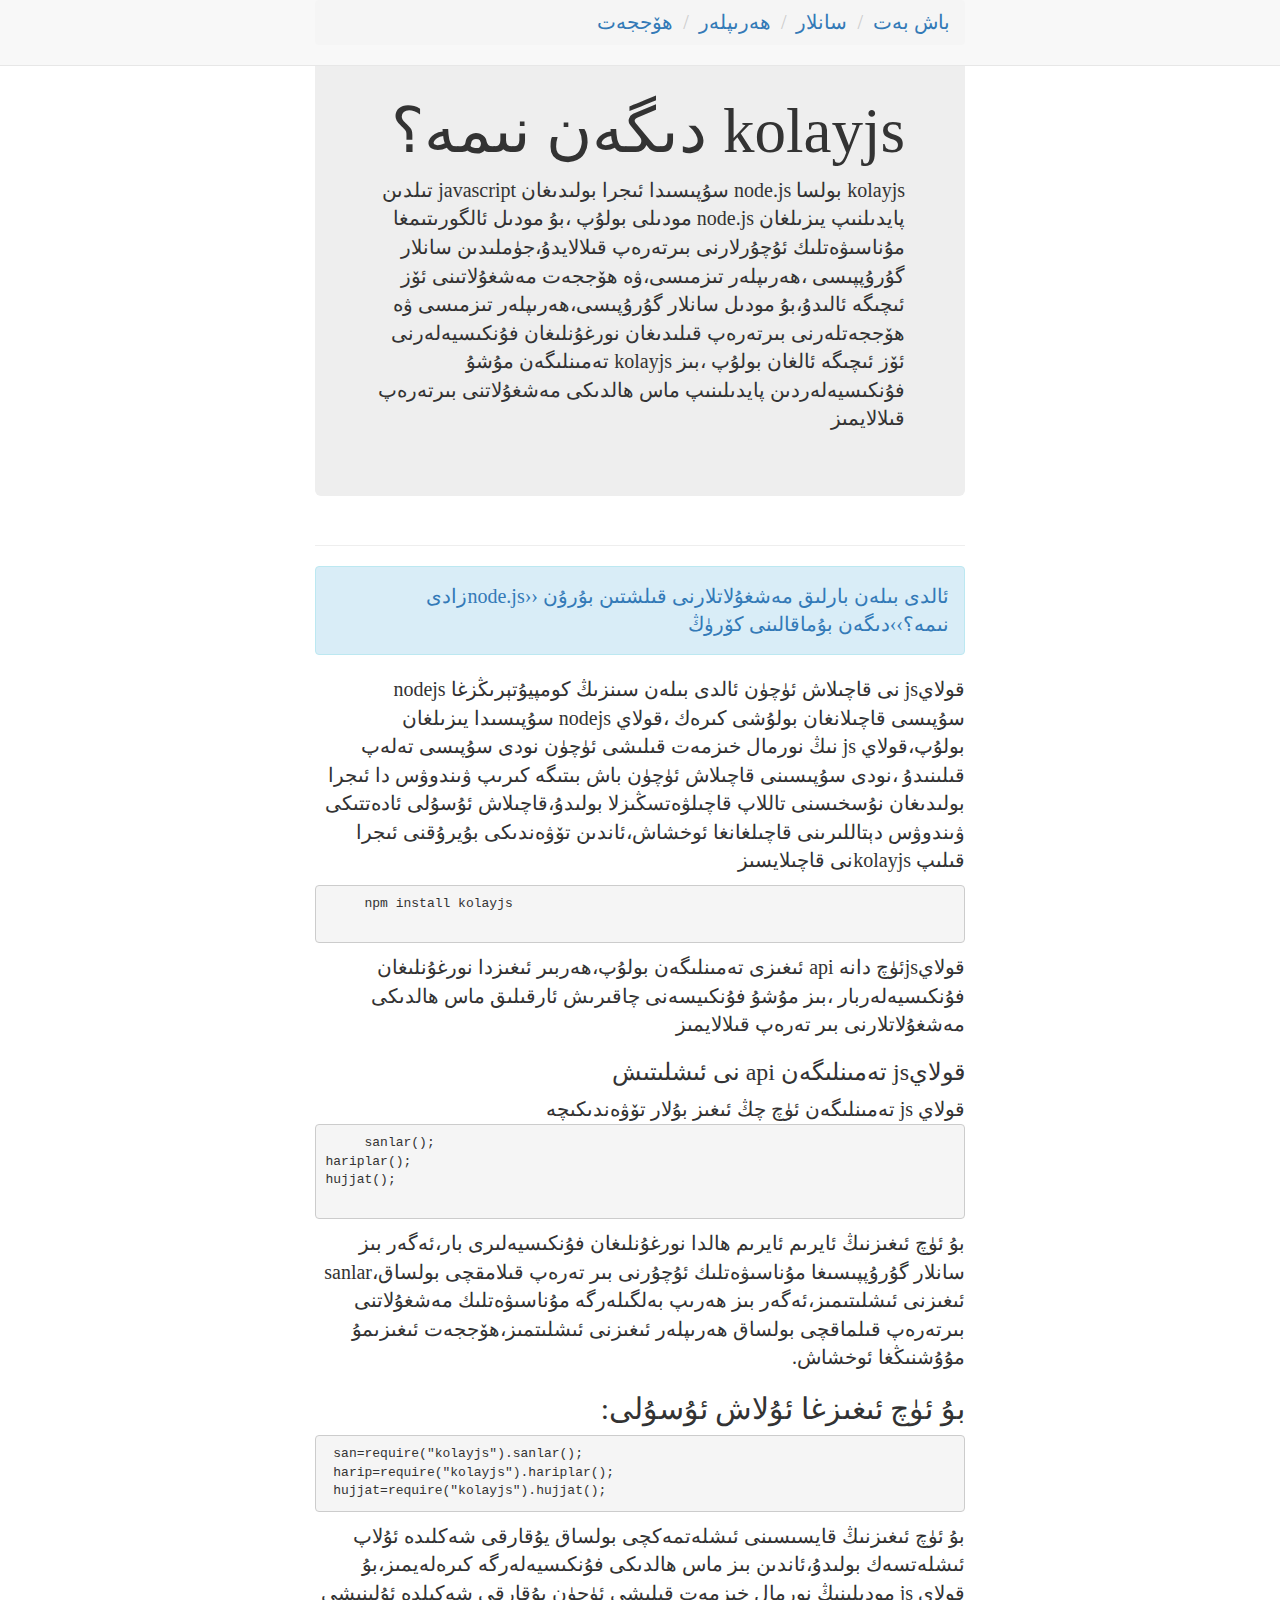
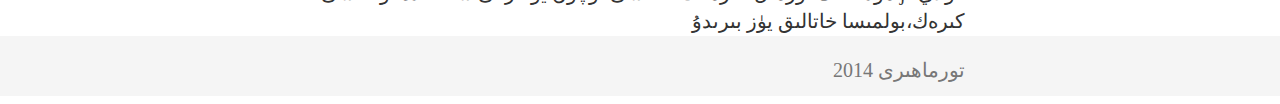
<file: index.html>
<!DOCTYPE html>
<html>
<head>
  <meta charset="utf-8">
  <meta charset ="utf-8"name="viewport" content="width=device-width, initial-scale=1">

  <title>kolayjs</title>
  <link rel="stylesheet" href="css/mini.css">

<link rel="stylesheet" type="text/css" href="css/style.css">
            <script src="parse-1.3.4.min.js"></script>
    <script type="text/javascript">
Parse.initialize("hQWftQt5eQRpD42DoAt5a1qtkbj5ELxzc3Wf0day", "PVs8bX49QkDWCyoSa6P2g3TeUj6JH1Xrb0m5sY8g");

    var count=0;
        function load () {
            var cls=count++;
            console.log(cls);
        }
        load();
var dimensions = {
  // What type of news is this? 
  category: 'politics',
  // Is it a weekday or a weekend?
  dayType: 'weekday'
};
// Send the dimensions to Parse along with the 'search' event
 
Parse.Analytics.track('read', dimensions);
    </script>
</head>
<body>
 <nav class="navbar navbar-default navbar-fixed-top" role="navigation">
  <div class="container">
   <ol class="breadcrumb">
  <li><a href="index.html" target="_blank">باش بەت</a></li>
  <li><a href="sanlar.html" target="_blank">سانلار</a></li>
  <li><a href="hariplar.html" target="_blank">ھەرىپلەر</a></li>
  <li><a href="hujjat.html" target="_blank">ھۆججەت</a></li>
</ol>
  </div>
</nav>
</br>
<!-- Begin page content -->
    <div class="container">
      <div class="jumbotron">
 <h1>kolayjs دىگەن نىمە؟</h1>
 kolayjs بولسا node.js سۇپىسىدا ئىجرا بولىدىغان javascript تىلدىن پايدىلنىپ يىزىلغان node.js مودىلى بولۇپ ،بۇ مودىل ئالگورىتىمغا مۇناسىۋەتلىك ئۇچۇرلارنى بىرتەرەپ قىلالايدۇ،جۈملىدىن سانلار گۇرۇپپىسى ،ھەرىپلەر تىزمىسى،ۋە ھۆججەت مەشغۇلاتىنى ئۆز ئىچىگە ئالىدۇ،بۇ مودىل سانلار گۇرۇپىسى،ھەرىپلەر تىزمىسى ۋە ھۆججەتلەرنى بىرتەرەپ قىلىدىغان نورغۇنلىغان فۇنكىسيەلەرنى ئۆز ئىچىگە ئالغان بولۇپ ،بىز kolayjs تەمىنلىگەن مۇشۇ فۇنكىسيەلەردىن پايدىلىنىپ ماس ھالدىكى مەشغۇلاتنى بىرتەرەپ قىلالايمىز
</p>
 
</div>
      <div class="page-header">
        
      </div>
      <p class="lead">
         <div class="alert alert-info" role="alert">
       <a href="http://tormahiri.github.io/blog/javascript/2014/11/23/nodejs-hakkida-tormahiri.html">
        ئالدى بىلەن بارلىق مەشغۇلاتلارنى قىلشتىن بۇرۇن ‹‹node.jsزادى نىمە؟››دىگەن بۇماقالىنى كۆرۈڭ
       </a>
         </div>
      <p>

قولايjs نى قاچىلاش ئۈچۈن ئالدى بىلەن سىنزىڭ كومپيۇتېرىڭزغا nodejs سۇپىسى قاچىلانغان بولۇشى كىرەك ،قولاي nodejs سۇپىسىدا يىزىلغان بولۇپ،قولاي js نىڭ نورمال خىزمەت قىلىشى ئۈچۈن نودى سۇپىسى تەلەپ قىلىنىدۇ ،نودى سۇپىسىنى قاچىلاش ئۈچۈن باش بىتىگە كىرىپ ۋىندوۋس دا ئىجرا بولىدىغان نۇسخىسنى تاللاپ قاچىلۋەتسڭىزلا بولىدۇ،قاچىلاش ئۇسۇلى ئادەتتىكى ۋىندوۋس دېتاللىرىنى قاچىلغانغا ئوخشاش،ئاندىن تۆۋەندىكى بۇيرۇقنى ئىجرا قىلىپ kolayjsنى قاچىلايسىز
     <pre>
     npm install kolayjs
      </pre>
      قولايjsئۈچ دانە api ئىغىزى تەمىنلىگەن بولۇپ،ھەربىر ئىغىزدا نورغۇنلىغان فۇنكىسيەلەربار ،بىز مۇشۇ فۇنكىيسەنى چاقىرىش ئارقىلىق ماس ھالدىكى مەشغۇلاتلارنى بىر تەرەپ قىلالايمىز
    </br>
    <h3>قولايjs تەمىنلىگەن api نى ئىشلىتىش</h3>
     قولاي js تەمىنلىگەن ئۈچ چڭ ئىغىز بۇلار تۆۋەندىكىچە
     <pre>
     sanlar();
hariplar();
hujjat();
     </pre>
     بۇ ئۈچ ئىغىزنىڭ ئايرىم ئايرىم ھالدا نورغۇنلىغان فۇنكىسيەلىرى بار،ئەگەر بىز سانلار گۇرۇپپىسىغا مۇناسىۋەتلىك ئۇچۇرنى بىر تەرەپ قىلامقچى بولساق،sanlar ئىغىزنى ئىشلىتىمىز،ئەگەر بىز ھەرىپ بەلگىلەرگە مۇناسىۋەتلىك مەشغۇلاتنى بىرتەرەپ قىلماقچى بولساق ھەرىپلەر ئىغىزنى ئىشلىتمىز،ھۆججەت ئىغىزىمۇ مۇۇشنىڭغا ئوخشاش.
<h2>
بۇ ئۈچ ئىغىزغا ئۇلاش ئۇسۇلى:
</h2>
<pre>
 san=require("kolayjs").sanlar();
 harip=require("kolayjs").hariplar();
 hujjat=require("kolayjs").hujjat();
</pre>
بۇ ئۈچ ئىغىزنىڭ قايسىسىنى ئىشلەتمەكچى بولساق يۇقارقى شەكلىدە ئۇلاپ ئىشلەتسەك بولىدۇ،ئاندىن بىز ماس ھالدىكى فۇنكىسيەلەرگە كىرەلەيمىز،بۇ قولاي js مودىلىنىڭ نورمال خىزمەت قىلىشى ئۈچۈن يۇقارقى شەكىلدە ئۇلىنىشى كىرەك،بولمىسا خاتالىق يۈز بىرىدۇ

     
    </div>


    <footer class="footer">
      <div class="container">
        <p class="text-muted">تورماھىرى 2014</p>
      </div>
    </footer>



</body>
</html>
</file>
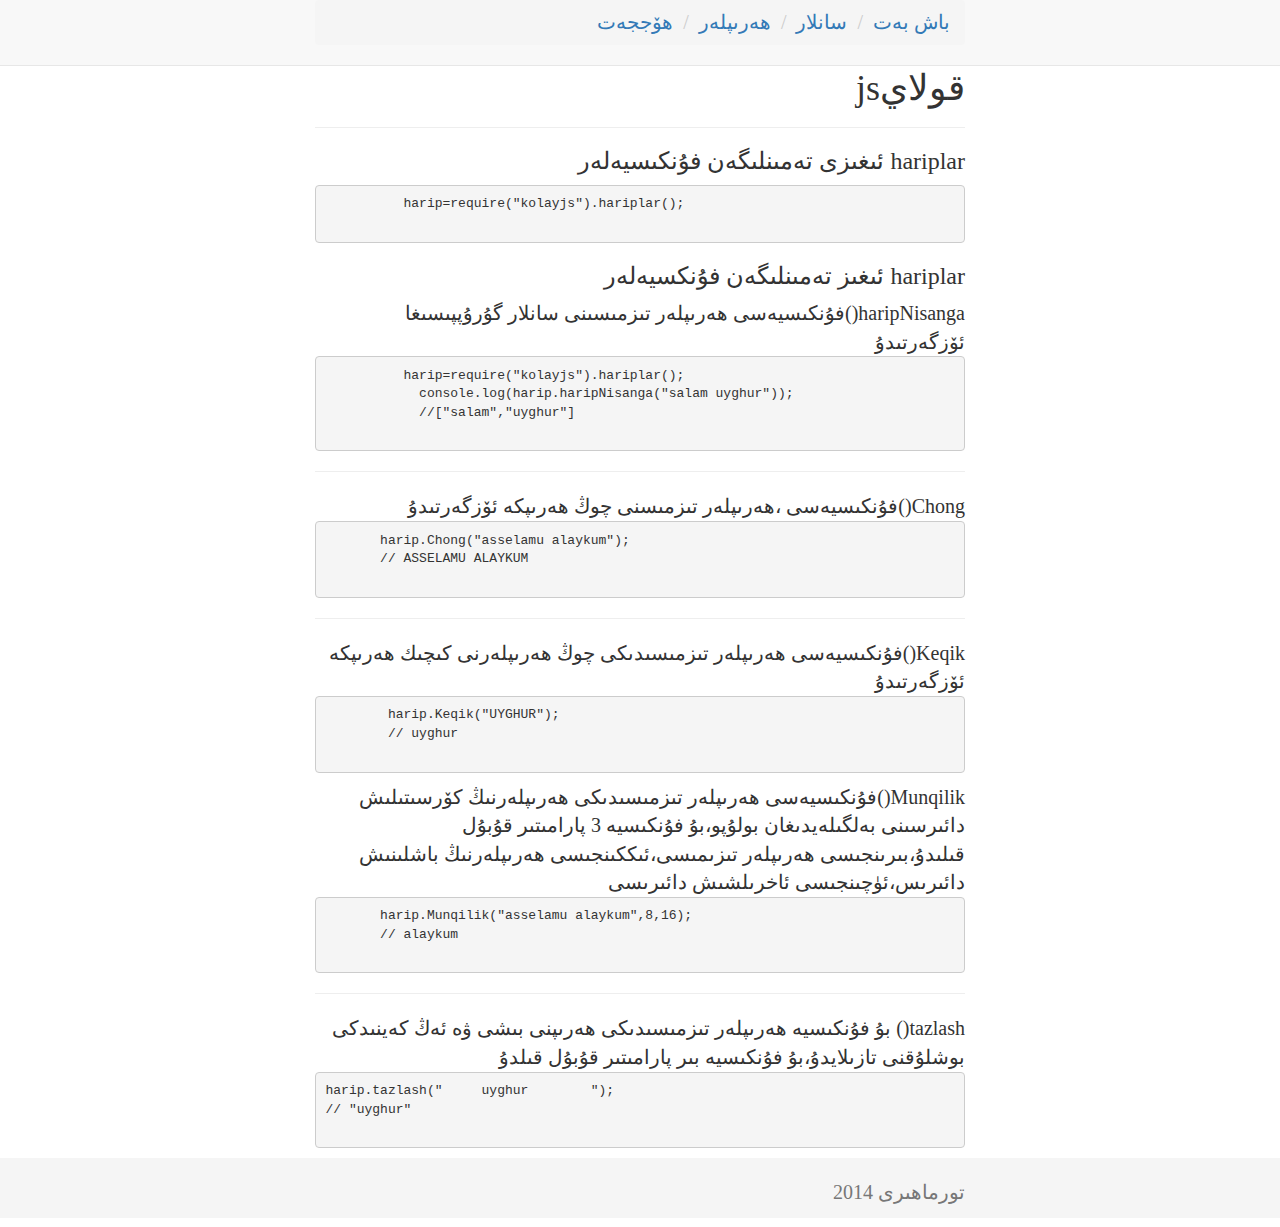
<file: hariplar.html>
<!DOCTYPE html>
<html>
<head>
   <meta charset ="utf-8"name="viewport" content="width=device-width, initial-scale=1">



  <title>kolayjs</title>
  <link rel="stylesheet" href="css/mini.css">

<link rel="stylesheet" type="text/css" href="css/style.css">
</head>
<body>
 <nav class="navbar navbar-default navbar-fixed-top" role="navigation">
  <div class="container">
   <ol class="breadcrumb">
 <li><a href="index.html" target="_blank">باش بەت</a></li>
  <li><a href="sanlar.html" target="_blank">سانلار</a></li>
  <li><a href="hariplar.html" target="_blank">ھەرىپلەر</a></li>
<li><a href="hujjat.html" target="_blank">ھۆججەت</a></li>
</ol>
  </div>
</nav>
</br>
<!-- Begin page content -->
    <div class="container">
      <div class="page-header">
        <h1>قولايjs</h1>
      </div>
     
     <h3>hariplar ئىغىزى تەمىنلىگەن فۇنكىسيەلەر</h3>

         <pre>
          harip=require("kolayjs").hariplar();
         </pre>
         <h3>hariplar ئىغىز تەمىنلىگەن فۇنكسيەلەر</h3>
         haripNisanga()فۇنكىسيەسى ھەرىپلەر تىزمىسىنى سانلار گۇرۇپپىسىغا ئۆزگەرتىدۇ
         <pre>
          harip=require("kolayjs").hariplar();
            console.log(harip.haripNisanga("salam uyghur"));
            //["salam","uyghur"]
         </pre>
         <hr>
         Chong()فۇنكىسيەسى ،ھەرىپلەر تىزمىسنى چوڭ ھەرىپكە ئۆزگەرتىدۇ
       </hr>
       <pre>
       harip.Chong("asselamu alaykum");
       // ASSELAMU ALAYKUM
       </pre>
       <hr>
      Keqik()فۇنكىسيەسى ھەرىپلەر تىزمىسىدىكى چوڭ ھەرىپلەرنى كىچىك ھەرىپكە ئۆزگەرتىدۇ
      <pre>
        harip.Keqik("UYGHUR");
        // uyghur
      </pre>
      
     </hr>
    Munqilik()فۇنكىسيەسى ھەرىپلەر تىزمىسىدىكى ھەرىپلەرنىڭ كۆرسىتىلىش دائىرسىنى بەلگىلەيدىغان بولۇپو،بۇ فۇنكىسيە 3 پارامىتىر قۇبۇل قىلىدۇ،بىرىنجىسى ھەرىپلەر تىزىمىسى،ئىككىنجىسى ھەرىپلەرنىڭ باشلىنىش دائىرىس،ئۈچىنجىسى ئاخرىلشىش دائىرىسى
     <pre>
       harip.Munqilik("asselamu alaykum",8,16);
       // alaykum
     </pre>
      </p>
         <hr>
        tazlash() بۇ فۇنكىسيە ھەرىپلەر تىزمىسىدىكى ھەرىپنى بىشى ۋە ئەڭ كەينىدكى بوشلۇقنى تازىلايدۇ،بۇ فۇنكىسيە بىر پارامىتىر قۇبۇل قىلدۇ
         <pre>
harip.tazlash("     uyghur        ");
// "uyghur"
         </pre>
       </hr>
      
    </div>


    <footer class="footer">
      <div class="container">
        <p class="text-muted">تورماھىرى 2014</p>
      </div>
    </footer>



</body>
</html>
</file>
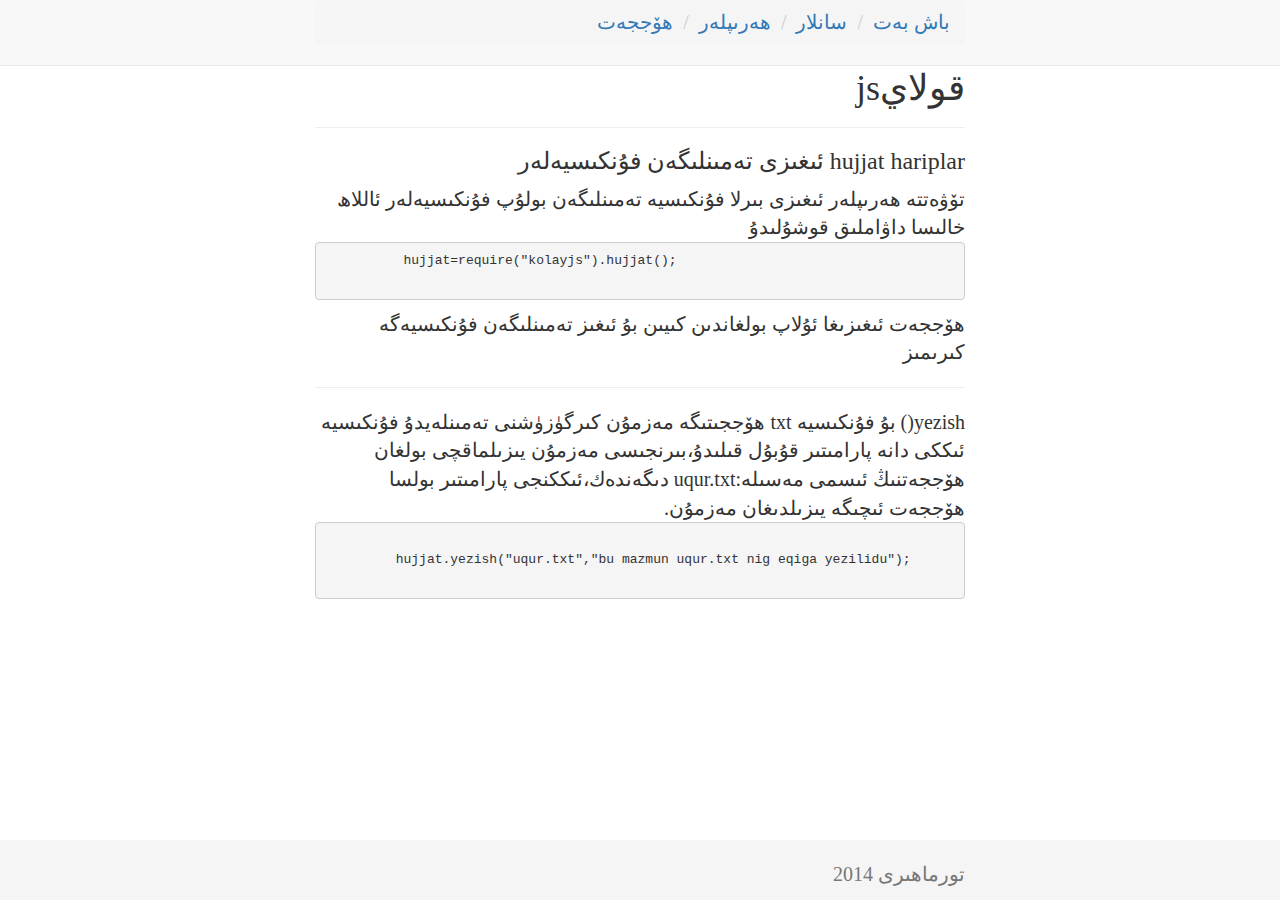
<file: hujjat.html>
<!DOCTYPE html>
<html>
<head>
  <meta charset ="utf-8"name="viewport" content="width=device-width, initial-scale=1">



  <title>kolayjs</title>
  <link rel="stylesheet" href="css/mini.css">

<link rel="stylesheet" type="text/css" href="css/style.css">
</head>
<body>
 <nav class="navbar navbar-default navbar-fixed-top" role="navigation">
  <div class="container">
   <ol class="breadcrumb">
 <li><a href="index.html" target="_blank">باش بەت</a></li>
  <li><a href="sanlar.html" target="_blank">سانلار</a></li>
  <li><a href="hariplar.html" target="_blank">ھەرىپلەر</a></li>
  <li><a href="#" target="_">ھۆججەت</a></li>

</ol>
  </div>
</nav>
</br>
<!-- Begin page content -->
    <div class="container">
      <div class="page-header">
        <h1>قولايjs</h1>
      </div>
     
     <h3>hujjat hariplar ئىغىزى تەمىنلىگەن فۇنكىسيەلەر</h3>
      تۆۋەتتە ھەرىپلەر ئىغىزى بىرلا فۇنكىسيە تەمىنلىگەن بولۇپ فۇنكىسيەلەر ئاللاھ خالىسا داۋاملىق قوشۇلىدۇ
         <pre>
          hujjat=require("kolayjs").hujjat();
         </pre>
        ھۆججەت ئىغىزىغا ئۇلاپ بولغاندىن كىيىن بۇ ئىغىز تەمىنلىگەن فۇنكىسيەگە كىرىمىز
         <hr>
         
       </hr>
       yezish() بۇ فۇنكىسيە txt ھۆججىتىگە مەزمۇن كىرگۈزۈشنى تەمىنلەيدۇ
      فۇنكىسيە ئىككى دانە پارامىتىر قۇبۇل قىلىدۇ،بىرنجىسى مەزمۇن يىزىلماقچى بولغان ھۆججەتنىڭ ئىسمى مەسىلە:uqur.txt دىگەندەك،ئىككنجى پارامىتىر بولسا ھۆججەت ئىچىگە يىزىلدىغان مەزمۇن.
       <pre>

         hujjat.yezish("uqur.txt","bu mazmun uqur.txt nig eqiga yezilidu");
       </pre>
      
    </div>


    <footer class="footer">
      <div class="container">
        <p class="text-muted">تورماھىرى 2014</p>
      </div>
    </footer>



</body>
</html>
</file>
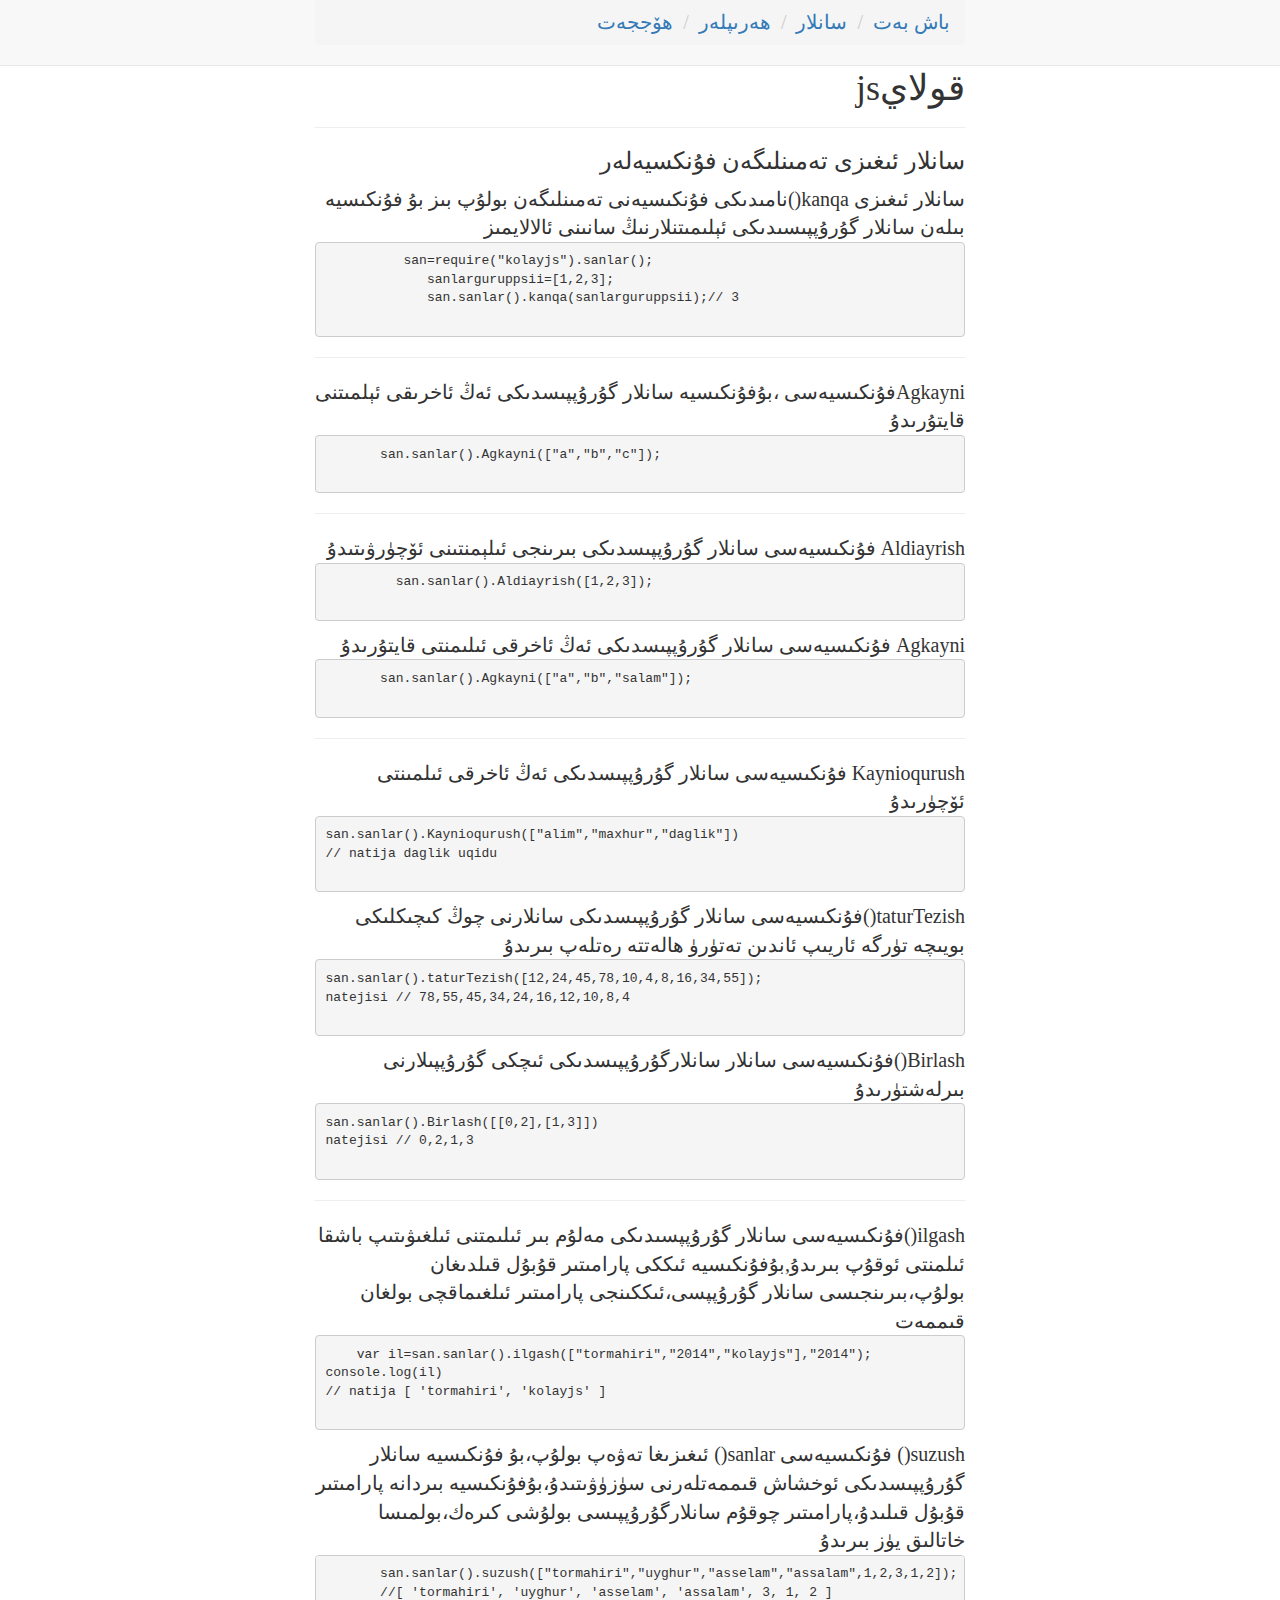
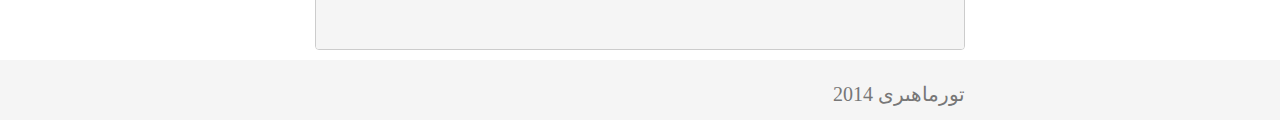
<file: sanlar.html>
<!DOCTYPE html>
<html>
<head>


  <meta charset ="utf-8"name="viewport" content="width=device-width, initial-scale=1">
  <title>kolayjs</title>
  <link rel="stylesheet" href="css/mini.css">

<link rel="stylesheet" type="text/css" href="css/style.css">
</head>
<body>
 <nav class="navbar navbar-default navbar-fixed-top" role="navigation">
  <div class="container">
   <ol class="breadcrumb">
 <li><a href="index.html" target="_blank">باش بەت</a></li>
  <li><a href="sanlar.html" target="_blank">سانلار</a></li>
  <li><a href="hariplar.html" target="_blank">ھەرىپلەر</a></li>
    <li><a href="hujjat.html" target="_blank">ھۆججەت</a></li>

</ol>
  </div>
</nav>
</br>
<!-- Begin page content -->
    <div class="container">
      <div class="page-header">
        <h1>قولايjs</h1>
      </div>
   
         <h3>  سانلار ئىغىزى تەمىنلىگەن فۇنكسيەلەر</h3>
          سانلار ئىغىزى kanqa()نامىدىكى فۇنكىسيەنى تەمىنلىگەن بولۇپ بىز بۇ فۇنكىسيە بىلەن سانلار گۇرۇپپىسىدىكى ئېلىمىتنلارنىڭ سانىنى ئالالايمىز
         <pre>
          san=require("kolayjs").sanlar();
             sanlarguruppsii=[1,2,3];
             san.sanlar().kanqa(sanlarguruppsii);// 3
         </pre>
         <hr>
         Agkayniفۇنكىسيەسى ،بۇفۇنكىسيە سانلار گۇرۇپپىسدىكى ئەڭ ئاخرىقى ئېلمىتنى قايتۇرىدۇ
       </hr>
       <pre>
       san.sanlar().Agkayni(["a","b","c"]);
       </pre>
       <hr>
      Aldiayrish فۇنكىسيەسى سانلار گۇرۇپپىسدىكى بىرىنجى ئىلېمنتىنى ئۆچۈرۋىتىدۇ
      <pre>
         san.sanlar().Aldiayrish([1,2,3]);
      </pre>
      
     </hr>
     Agkayni فۇنكىسيەسى سانلار گۇرۇپپىسدىكى ئەڭ ئاخرقى ئىلىمنتى قايتۇرىدۇ
     <pre>
       san.sanlar().Agkayni(["a","b","salam"]);
     </pre>
      </p>
         <hr>
         Kaynioqurush فۇنكىسيەسى سانلار گۇرۇپپىسدىكى ئەڭ ئاخرقى ئىلمىنتى ئۆچۈرىدۇ
         <pre>
san.sanlar().Kaynioqurush(["alim","maxhur","daglik"]) 
// natija daglik uqidu
         </pre>
       </hr>
       taturTezish()فۇنكىسيەسى سانلار گۇرۇپپىسدىكى سانلارنى چوڭ كىچىكلىكى بويىچە تۈرگە ئاريىپ ئاندىن تەتۈرۈ ھالەتتە رەتلەپ بىرىدۇ
       <pre>
san.sanlar().taturTezish([12,24,45,78,10,4,8,16,34,55]);
natejisi // 78,55,45,34,24,16,12,10,8,4
       </pre>
       Birlash()فۇنكىسيەسى سانلار سانلارگۇرۇپپىسدىكى ئىچكى گۇرۇپپىلارنى بىرلەشتۈرىدۇ
       <pre>
san.sanlar().Birlash([[0,2],[1,3]])
natejisi // 0,2,1,3
       </pre>
       <hr>

 ilgash()فۇنكىسيەسى سانلار گۇرۇپپسىدىكى مەلۇم بىر ئىلىمتنى ئىلغىۋىتىپ باشقا ئىلمنتى ئوقۇپ بىرىدۇ,بۇفۇنكىسيە ئىككى پارامىتىر قۇبۇل قىلدىغان بولۇپ،بىرىنجىسى سانلار گۇرۇپپسى،ئىككىنجى پارامىتىر ئىلغىماقچى بولغان قىممەت
  <pre>
    var il=san.sanlar().ilgash(["tormahiri","2014","kolayjs"],"2014");
console.log(il)
// natija [ 'tormahiri', 'kolayjs' ]
  </pre>
     </hr>
   suzush() فۇنكىسيەسى sanlar() ئىغىزىغا تەۋەپ بولۇپ،بۇ فۇنكىسيە سانلار گۇرۇپپىسدىكى ئوخشاش قىممەتلەرنى سۈزۈۋىتىدۇ،بۇفۇنكىسيە
   بىردانە پارامىتىر قۇبۇل قىلىدۇ،پارامىتىر چوقۇم سانلارگۇرۇپپىسى بولۇشى كىرەك،بولمىسا خاتالىق يۈز بىرىدۇ
     <pre>
       san.sanlar().suzush(["tormahiri","uyghur","asselam","assalam",1,2,3,1,2]);
       //[ 'tormahiri', 'uyghur', 'asselam', 'assalam', 3, 1, 2 ]
       
     </pre>
    </div>


    <footer class="footer">
      <div class="container">
        <p class="text-muted">تورماھىرى 2014</p>
      </div>
    </footer>



</body>
</html>
</file>
<file: css/style.css>
html {
  position: relative;
  min-height: 100%;
}
body {
  /* Margin bottom by footer height */
  margin-bottom: 60px;
  font-family: ukij tuz;
  direction: rtl;
  font-size: 20px;
}
.footer {
  position: absolute;
  bottom: 0;
  width: 100%;
  /* Set the fixed height of the footer here */
  height: 60px;
  background-color: #f5f5f5;
}


/* Custom page CSS
-------------------------------------------------- */
/* Not required for template or sticky footer method. */

.container {
  width: auto;
  max-width: 680px;
  padding: 0 15px;
}
.container .text-muted {
  margin: 20px 0;
}
pre{
  direction: ltr;
  
}
</file>
